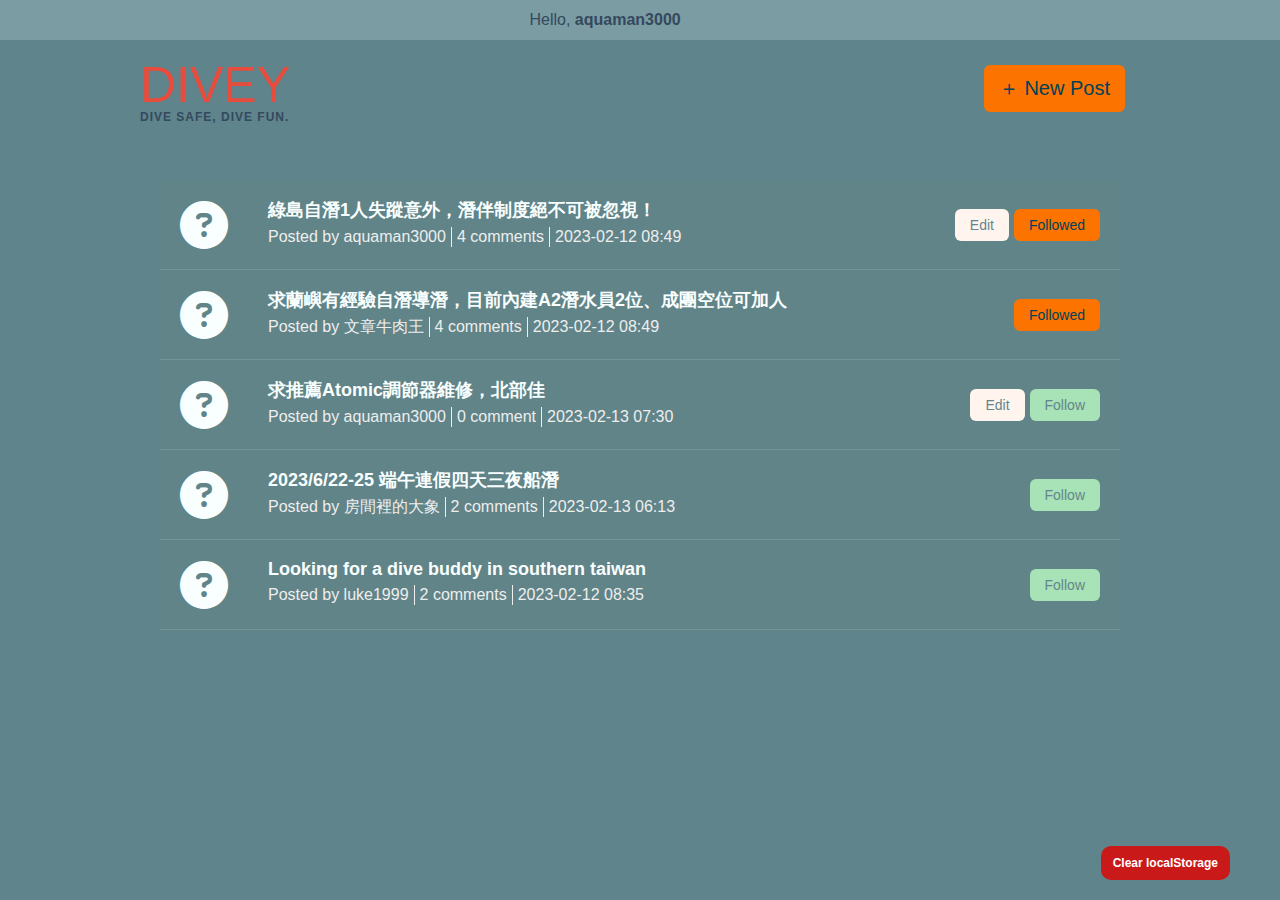
<file: divey/index.html>
<!DOCTYPE html>
<html>

<head>
    <meta charset="UTF-8" />
    <meta http-equiv="X-UA-Compatible" content="IE=edge" />
    <meta name="viewport" content="width=device-width, initial-scale=1.0" />
    <meta name="description" content="Divey - Stay Connected to Diving">
    <link rel="stylesheet" href="https://cdnjs.cloudflare.com/ajax/libs/font-awesome/6.2.1/css/all.min.css">
    <link rel="stylesheet" href="styles.css" />
    <title>Divey</title>
</head>

<body>
    <nav>
        <div class="identity">
            <i id="mobile-back-arrow" class="fa-solid fa-2x fa-arrow-left mobile" onclick="window.history.go(-1);"></i>
            <div class="login-state">Hello, <span id="username"></span></div>
            <button id="mobile-post-btn" class="mobile">＋ New Post</button>
        </div>
        <div class="container">
            <div class="logo">
                <a href="index.html">Divey</a>
                <p>Dive safe, Dive fun.</p>
            </div>
            <div class="search">
                <input type="text">
            </div>
            <div class="submit-btn">
                <button id="new-post-btn" >＋ New Post</button>
            </div>
        </div>
    </nav>


    <section class="container" id="thread-list">
        <!-- insert threads html here -->
    </section>

    <div class="new-post-backdrop">
        <section class="new-post">
            
                <div class="new-post-title">New Post</div>

                <div class="thread-reply">
                    <div class="new-post-label">Title</div>
                    <input type="text" id="title-text" placeholder="Start typing here ...">
                </div>

                <div class="thread-reply">
                    <div class="new-post-label">Description</div>
                    <textarea id="new-post-content" placeholder="在您送出前已理解，本服務僅用於示範目的，您所送出的資訊將存於瀏覽器中提供存取，故請勿送出個人敏感資訊。 Before you proceed, you understand that this service is intended for demonstration purposes only - the information you submit will be stored in your browser for access, therefore please DO NOT submit any sensitive information." ></textarea>
                    <div class="submit-btn">
                        <button id="cancel-post-btn">Cancle</button>
                        <button id="submit-post-btn">Submit</button>
                    </div>
                </div>

        </section>
    </div>

    <div class="edit-post-backdrop">
        <section class="edit-post">
            
                <div class="new-post-title">Edit Post</div>

                <div class="thread-reply">
                    <div class="new-post-label">Title</div>
                    <input type="text" id="edit-post-title" placeholder="Start typing here ...">
                </div>

                <div class="thread-reply">
                    <div class="new-post-label">Description</div>
                    <textarea id="edit-post-content" placeholder="在您送出前已理解，本服務僅用於示範目的，您所送出的資訊將存於瀏覽器中提供存取，故請勿送出個人敏感資訊。 Before you proceed, you understand that this service is intended for demonstration purposes only - the information you submit will be stored in your browser for access, therefore please DO NOT submit any sensitive information." ></textarea>
                    <div class="submit-btn">
                        <button id="cancel-post-btn">Cancle</button>
                        <button id="delete-post-btn">Delete</button>
                        <button id="edit-post-btn">Submit</button>
                    </div>
                </div>

        </section>
    </div>

    <div>
        <button class="clear-button" onclick="localStorage.clear();location.reload()" >Clear localStorage</button>
    </div>
    <!-- import threads data -->
    <script src="data.js"></script>

    <!-- app-->
    <script src="app.js"></script>
    
</body>

</html>
</file>
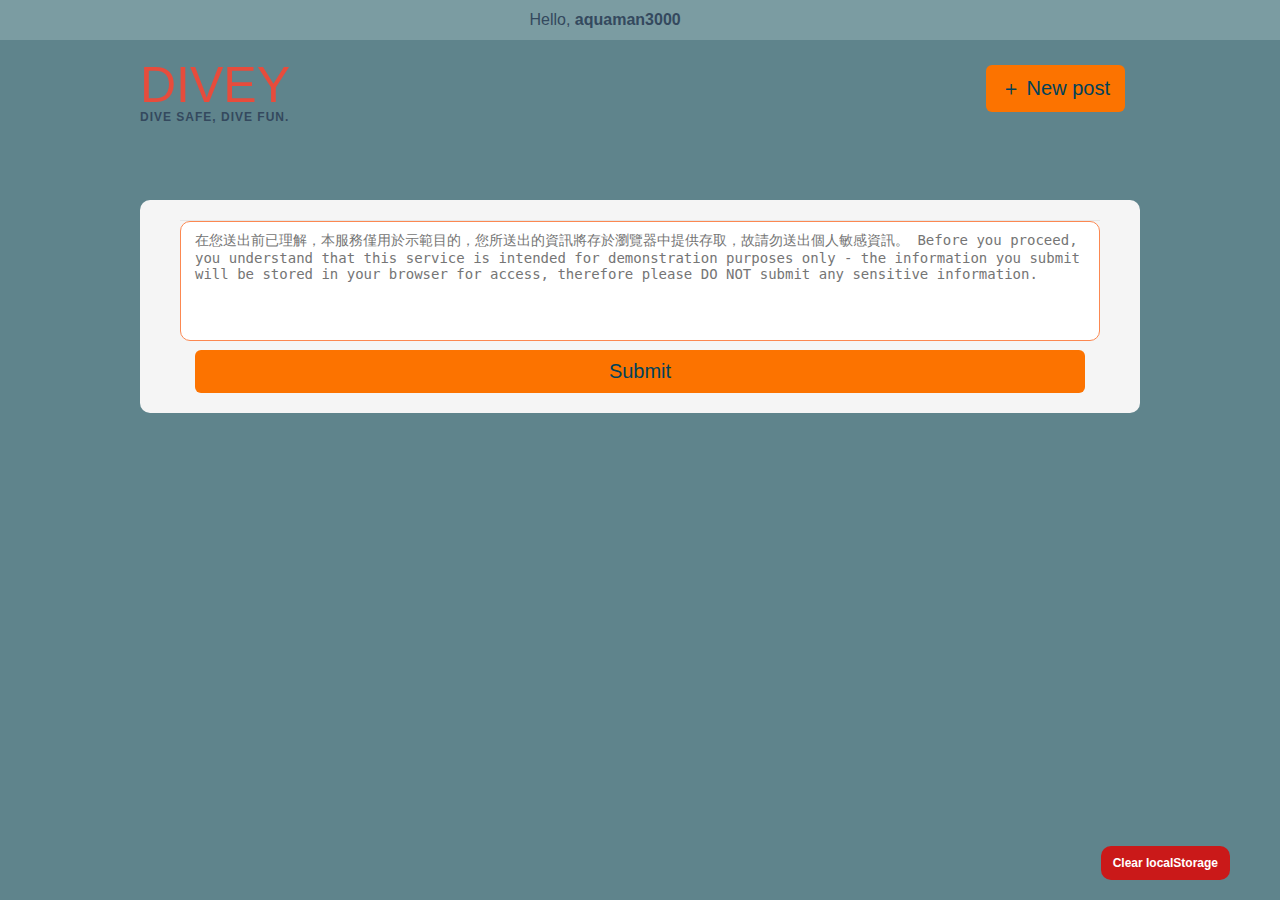
<file: divey/thread.html>
<!DOCTYPE html>
<html>

<head>
    <meta charset="UTF-8" />
    <meta http-equiv="X-UA-Compatible" content="IE=edge" />
    <meta name="viewport" content="width=device-width, initial-scale=1.0" />
    <meta name="description" content="Divey - Stay Connected to Diving">
    <link rel="stylesheet" href="https://cdnjs.cloudflare.com/ajax/libs/font-awesome/6.2.1/css/all.min.css">
    <link rel="stylesheet" href="styles.css" />
    <title>Divey</title>
</head>

<body>
    <nav>
        <div class="identity">
            <i id="mobile-back-arrow" class="fa-solid fa-2x fa-arrow-left mobile" onclick="window.history.go(-1);"></i>
            <div class="login-state">Hello, <span id="username"></span></div>
            <button id="mobile-post-btn" class="mobile">＋ New Post</button>
        </div>
        <div class="container">
            <div class="logo">
                <a href="index.html">Divey</a>
                <p>Dive safe, Dive fun.</p>
            </div>
            <div class="search">
                <input type="text">
            </div>
            <div class="submit-btn">
                <button id="new-post-btn" >＋ New post</button>
            </div>
         </div>
    </nav>

    <section class="container" id="thread-list">

        <div class="thread-body" >

            <div id="comments-area">
            </div>
        
            <div class="thread-reply">
                <textarea id="comment-reply" placeholder="在您送出前已理解，本服務僅用於示範目的，您所送出的資訊將存於瀏覽器中提供存取，故請勿送出個人敏感資訊。 Before you proceed, you understand that this service is intended for demonstration purposes only - the information you submit will be stored in your browser for access, therefore please DO NOT submit any sensitive information." ></textarea>
                <div class="submit-btn">
                    <button id="submit-comment-btn">Submit</button>
                </div>
            </div>

        </div>

    </section>

    <div class="new-post-backdrop">
        <section class="new-post">
            
                <div class="new-post-title">New Post</div>

                <div class="thread-reply">
                    <div class="new-post-label">Title</div>
                    <input type="text" id="title-text" placeholder="Start typing here ...">
                </div>

                <div class="thread-reply">
                    <div class="new-post-label">Description</div>
                    <textarea id="new-post-content" placeholder="在您送出前已理解，本服務僅用於示範目的，您所送出的資訊將存於瀏覽器中提供存取，故請勿送出個人敏感資訊。 Before you proceed, you understand that this service is intended for demonstration purposes only - the information you submit will be stored in your browser for access, therefore please DO NOT submit any sensitive information." ></textarea>
                    <div class="submit-btn">
                        <button id="cancel-post-btn">Cancle</button>
                        <button id="submit-post-btn">Submit</button>
                    </div>
                </div>
                
        </section>
    </div>

    <div class="edit-post-backdrop">
        <section class="edit-post">
            
                <div class="new-post-title">Edit Post</div>

                <div class="thread-reply">
                    <div class="new-post-label">Title</div>
                    <input type="text" id="edit-post-title" placeholder="Start typing here ...">
                </div>

                <div class="thread-reply">
                    <div class="new-post-label">Description</div>
                    <textarea id="edit-post-content" placeholder="在您送出前已理解，本服務僅用於示範目的，您所送出的資訊將存於瀏覽器中提供存取，故請勿送出個人敏感資訊。 Before you proceed, you understand that this service is intended for demonstration purposes only - the information you submit will be stored in your browser for access, therefore please DO NOT submit any sensitive information." ></textarea>
                    <div class="submit-btn">
                        <button id="cancel-post-btn">Cancle</button>
                        <button id="delete-post-btn">Delete</button>
                        <button id="edit-post-btn">Submit</button>
                    </div>
                </div>

        </section>
    </div>

    <div id="clear-localStorage">
        <button class="clear-button" onclick="localStorage.clear();window.location.href = 'index.html'" >Clear localStorage</button>
    </div>

    <script src="data.js"></script>
    <script src="app.js"></script>
</body>

</html>
</file>
<file: divey/styles.css>
*{
    box-sizing: border-box;
    margin: 0;
    padding: 0;
}

body {
  background-color: #5F848C;
  font-family: Arial, Helvetica, sans-serif;
  font-size: 16px;
}

a{
    text-decoration: none;
    color: #F5FDFF;
}

.container {
    display: flex;
    flex-flow: column nowrap;
    margin: 0 auto;
    margin-bottom: 10%;
    width: 80%;
    max-width: 1000px;
}

/* navbar sytles */
.identity{
    display: flex;
    justify-content: space-between;
    align-items: center;
    height: 40px;
    background-color: #f0ffff32;
    color: #34495e;
}

.identity span{
    font-weight: 800;
}

nav .container {
    display: flex;
    flex-flow: row nowrap;
    height: 100px;

    padding-top: 20px;
    margin-bottom: 40px;

}

.logo{
flex-grow: 7;

}

.logo a {
    padding-top: 10px;
    color: #e74c3c;
    font-family: sans-serif;
    font-weight: 300;
    font-size: 50px;
    text-transform: uppercase;
    line-height:1;
}
.logo p {
    font-size: 12px;
    padding-left: 0px;
    color: #34495e;
    font-weight: 600;
    letter-spacing: 1px;
    text-transform: uppercase;
}

.search {
    /* 搜尋功能再優化 */
    display: none;
    flex-grow: 1;
    padding: 5px;
    font-size: 16px;
    border-width: 0px;
    border-color: #F0FFFF;
    background-color: #5F848C;
    color: #FCFFFC;
    border-style: solid;
    border-radius: 0px;
    box-shadow: -5px 0px 5px rgba(66,66,66,.0);
    text-shadow: 0px 0px 5px rgba(66,66,66,.75);
}
.search:focus {
    outline:none;
}

.submit-btn button, #mobile-post-btn {
    flex-grow: 2;
    margin-top: 20px;

    background-color: #fc7300;
    color: #00425a;
    font-size: 20px;
    font-weight: 400;
    text-decoration: none;
    padding: 10px 15px;
    border: 0px solid #000;
    border-radius: 6px;
    display: inline-block;
}

.submit-btn button:hover{
    background-color: #fc8851;
}

.submit-btn button:active{
    transform: scale(0.95);
}

#mobile-post-btn{
    flex-grow: unset;
    margin: unset;
    font-size: 14px;
    padding: 6px 10px;
}

#mobile-post-btn:hover{
    background-color: #fc8851;
}

#mobile-post-btn:active{
    transform: scale(0.95);
}
/* thread styles */

.thread{
    display: flex;
    flex-wrap: nowrap;
    justify-content: flex-start;
    margin:0 20px 0;

    min-height: 90px;

    background-color: #618488;
    border-bottom: 1px solid #f5f5f524;;

}

.thread:hover{
    background-color: hsl(186, 17%, 70%);
}

.thread-icon, .thread-content, .thread-follow{
    display: flex;
    align-items: center;
    padding: 5px 20px;

    color: #F9FFFF;

}

.thread a{
    display: flex;
    flex-grow: 1;
}

.thread-icon{

justify-content: center;
align-items: center;
padding-left: 20px;
}

.thread-content{
    
    display: flex;
    flex-direction: column;
    justify-content: center;
    align-items: flex-start;

}

.thread-content-title{
    font-size: 18px;
    font-weight: 800;
    margin-bottom: 5px;
}

.thread-content-info {
    display: flex;
    padding: 0;
    margin-bottom:5px;
    list-style-type: none;
    line-height: 20px;
    color: #eee;
}


.thread-content-info li:not(:last-child) {
    margin-right: 5px;
    padding-right: 5px;
    border-right: 1px solid;
}


.thread-follow button{
    display: inline-block;
    justify-content: center;
    align-items: center;

    margin-left: 5px;

    background-color: #a7e3b6;
    color: #64858c;
    font-size: 14px;
    font-weight: 400;
    text-decoration: none;
    padding: 8px 15px;
    border: 0px solid #000;
    border-radius: 6px;

}

.thread-follow button:hover{
    background-color: #b2e6bf;
}

.thread-followed {
order: -1;
}

.thread-followed #follow-btn{
    background-color: #fc7300;
    color: #00425a;
}

.thread-followed #follow-btn:hover{
    background-color: #fc8851;
}

#follow-btn:active{
    transform: scale(0.95);
   }

#edit-btn{
    background-color: seashell;
}

#edit-btn:hover{
    background-color: rgb(255, 232, 215);
}

#edit-btn:active{
    transform: scale(0.95);
   }
/* styles for thread details start */



.thread-body{    
    padding: 20px 40px;
    margin: 20px 0 30px;
    min-height: 100px;

    border-radius: 10px;
    background-color: #F5F5F5;
}

.thread-body li{
    list-style-type: none;
}

.thread-body p{
    margin-top: 5px;
    padding-top: 5px;
}



.author {
    color: #5FAFAB;
    font-size: 20px;
    font-weight: 800;

}

.date{
    margin-top: 3px;
    color: #627F7D;
    font-size: 12px;
    font-weight: 400;
}

.thread-body p {
    margin-top: 3px;
    white-space: pre-wrap;
}

.thread-body div:not(:last-child){
    border-bottom: 1px solid #E5E6E7;
}

 .thread-body-comment{
    padding-bottom: 10px;
    margin-bottom: 15px ;
}


textarea, #title-text, #edit-post-title {
    padding: 10px 14px;

    width: 100%; 
    height: 100%;
    max-width: 100%;
    min-width: 100%;
    min-height: 120px;
    resize: none;

    border-radius: 10px;
    border:1px solid #fc8851;

    font-size: 14px;

}

textarea:focus, #title-text:focus {
    outline: none !important;
    border:1px solid #fc7300;
    box-shadow: 0 0 5px #fc8851;
}

.submit-btn{
display: flex;
justify-content: center;
align-items: flex-start;
margin-top: 5px;
}

.submit-btn button{
margin-top: 0;
margin: 0 15px;
}

#cancel-post-btn, #delete-post-btn, #submit-post-btn, #edit-post-btn{
    font-size: 15px;

}

#cancel-post-btn{
    background-color: unset;

}

.new-post-backdrop{
    display: none;
    background-color: rgba(0,0,0,0.3);
    width:100%;
    height:100%;
    top: 0;
    position: fixed;
}

.new-post{
    position: absolute;
    top: 0;
    left: 0;
    right: 0;
    width: 80%;
    margin: 0 auto;
    margin-top: 50px;
    padding: 20px 20px;

    background-color: #fff;
    border-radius: 20px;
}

.new-post-title{
    text-align: center;
    font-weight: 800;
    font-size: 26px;
}

.new-post-label{
    margin-top: 13px;
    margin-bottom: 3px;
    padding-left: 4px;
}

#title-text, #edit-post-title{
    min-height: unset;
}



button.clear-button{
    position: fixed;
    right: 50px;
    bottom: 20px;

    background-color: #ca1919;
    color: #fff;
    font-family: Arial;
    font-size: 12px;
    font-weight: 800;
    font-style: normal;
    text-decoration: none;
    padding: 10px 12px;
    border: 0px solid #000;
    border-radius: 10px;
    display: inline-block;
}

button.clear-button:hover{
    background-color: #d05454;
}

button.clear-button:active{
    transform: scale(0.95);
}

.edit-post-backdrop{
    display: none;
    background-color: rgba(0,0,0,0.3);
    width:100%;
    height:100%;
    top: 0;
    position: fixed;
}

.edit-post{
    position: absolute;
    top: 0;
    left: 0;
    right: 0;
    width: 80%;
    margin: 0 auto;
    margin-top: 50px;
    padding: 20px 20px;

    background-color: #fff;
    border-radius: 20px;
}

.new-post-display{
    display: unset;
}


.mobile{
    visibility: hidden;
}
@media screen and (max-width:1000px) { 



    nav > div.container{
    margin-top: 50px;
    width: 90%;
    margin-bottom: 10px;
    }

    .login-state{
        margin-left: 60px;
    }

    .container{
        width: 100%;

    }
    
    .mobile{
        visibility: unset;
    }

    .identity {
        position: fixed;
        top: 0;
        left: 0;
        width: 100%;


        display: flex;
        justify-content: space-between;
        align-items: center;
        height: 50px;
        padding: 0 20px;
        background-color: #7D9CA3;
        color: #34495e;
    }

    #new-post-btn{
        visibility: hidden;
    }

    .thread{
        flex-direction: column;
        margin-bottom: 10px;
    }


    .thread-icon{
        display: none;
    }

    .thread-content-info{
        flex-direction: column;
        line-height: 17px;
    }

    .thread-content-info *{
        font-size: 14px;
    }

    .thread-content-info li:not(:last-child){
        border-right: unset;
    }

    .thread-body{
        margin: 0 auto;
        width: 90%;
    }

    .thread-follow button {
        margin-left: unset;
        margin-right: 5px;
        margin-bottom: 8px;

    }
  }
</file>
